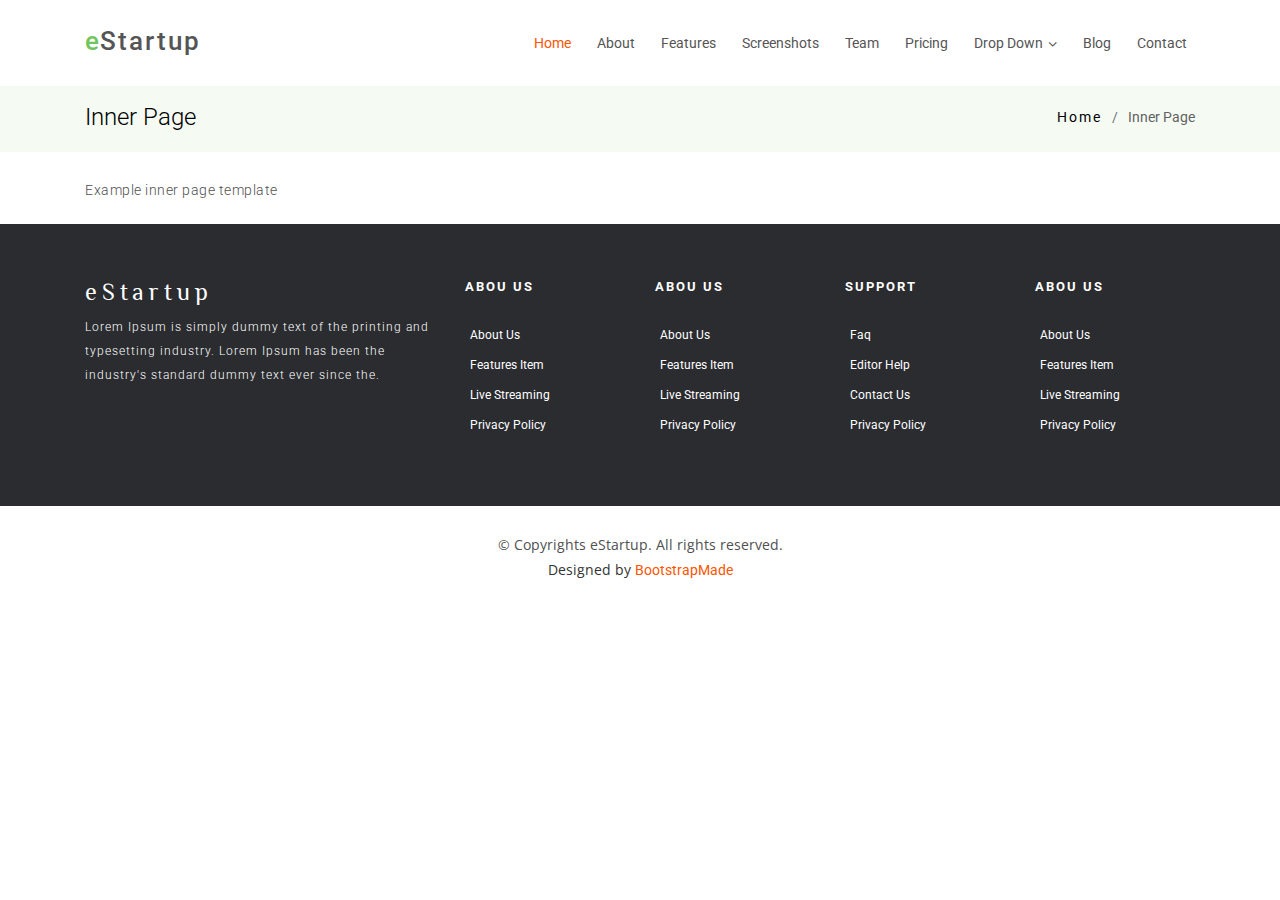
<file: MEGA/inner-page.html>
<!DOCTYPE html>
<html lang="tr">

<head>
  <meta charset="utf-8">
  <meta content="width=device-width, initial-scale=1.0" name="viewport">

  <title>Inner Page - eStartup Bootstrap Template</title>
  <meta content="" name="description">
  <meta content="" name="keywords">

  <!-- Favicons -->
  <link href="assets/img/favicon.png" rel="icon">
  <link href="assets/img/apple-touch-icon.png" rel="apple-touch-icon">

  <!-- Google Fonts -->
  <link href="https://fonts.googleapis.com/css?family=Open+Sans:300,300i,400,400i,700,700i|Roboto:100,300,400,500,700|Philosopher:400,400i,700,700i" rel="stylesheet">

  <!-- Vendor CSS Files -->
  <link href="assets/vendor/bootstrap/css/bootstrap.min.css" rel="stylesheet">
  <link href="assets/vendor/font-awesome/css/font-awesome.min.css" rel="stylesheet">
  <link href="assets/vendor/modal-video/css/modal-video.min.css" rel="stylesheet">
  <link href="assets/vendor/owl.carousel/assets/owl.carousel.min.css" rel="stylesheet">
  <link href="assets/vendor/aos/aos.css" rel="stylesheet">

  <!-- Template Main CSS File -->
  <link href="assets/css/style.css" rel="stylesheet">

  <!-- =======================================================
  * Template Name: eStartup - v2.2.1
  * Template URL: https://bootstrapmade.com/estartup-bootstrap-landing-page-template/
  * Author: BootstrapMade.com
  * License: https://bootstrapmade.com/license/
  ======================================================== -->
</head>

<body>

  <!-- ======= Header ======= -->
  <header id="header" class="header">
    <div class="container">

      <div id="logo" class="pull-left">
        <h1><a href="index.html"><span>e</span>Startup</a></h1>
        <!-- Uncomment below if you prefer to use an image logo -->
        <!-- <a href="index.html"><img src="assets/img/logo.png" alt="" title="" /></a>-->
      </div>

      <nav id="nav-menu-container">
        <ul class="nav-menu">
          <li class="menu-active"><a href="index.html">Home</a></li>
          <li><a href="#about-us">About</a></li>
          <li><a href="#features">Features</a></li>
          <li><a href="#screenshots">Screenshots</a></li>
          <li><a href="#team">Team</a></li>
          <li><a href="#pricing">Pricing</a></li>
          <li class="menu-has-children"><a href="">Drop Down</a>
            <ul>
              <li><a href="#">Drop Down 1</a></li>
              <li><a href="#">Drop Down 3</a></li>
              <li><a href="#">Drop Down 4</a></li>
              <li><a href="#">Drop Down 5</a></li>
            </ul>
          </li>
          <li><a href="#blog">Blog</a></li>
          <li><a href="#contact">Contact</a></li>
        </ul>
      </nav><!-- #nav-menu-container -->
    </div>
  </header><!-- End Header -->

  <main id="main">

    <!-- ======= Breadcrumbs ======= -->
    <section class="breadcrumbs">
      <div class="container">

        <div class="d-flex justify-content-between align-items-center">
          <h2>Inner Page</h2>
          <ol>
            <li><a href="index.html">Home</a></li>
            <li>Inner Page</li>
          </ol>
        </div>

      </div>
    </section><!-- End Breadcrumbs -->

    <section class="inner-page pt-4">
      <div class="container">
        <p>
          Example inner page template
        </p>
      </div>
    </section>

  </main><!-- End #main -->

  <!-- ======= Footer ======= -->
  <footer class="footer">
    <div class="container">
      <div class="row">

        <div class="col-md-12 col-lg-4">
          <div class="footer-logo">

            <a class="navbar-brand" href="#">eStartup</a>
            <p>Lorem Ipsum is simply dummy text of the printing and typesetting industry. Lorem Ipsum has been the industry's standard dummy text ever since the.</p>

          </div>
        </div>

        <div class="col-sm-6 col-md-3 col-lg-2">
          <div class="list-menu">

            <h4>Abou Us</h4>

            <ul class="list-unstyled">
              <li><a href="#">About us</a></li>
              <li><a href="#">Features item</a></li>
              <li><a href="#">Live streaming</a></li>
              <li><a href="#">Privacy Policy</a></li>
            </ul>

          </div>
        </div>

        <div class="col-sm-6 col-md-3 col-lg-2">
          <div class="list-menu">

            <h4>Abou Us</h4>

            <ul class="list-unstyled">
              <li><a href="#">About us</a></li>
              <li><a href="#">Features item</a></li>
              <li><a href="#">Live streaming</a></li>
              <li><a href="#">Privacy Policy</a></li>
            </ul>

          </div>
        </div>

        <div class="col-sm-6 col-md-3 col-lg-2">
          <div class="list-menu">

            <h4>Support</h4>

            <ul class="list-unstyled">
              <li><a href="#">faq</a></li>
              <li><a href="#">Editor help</a></li>
              <li><a href="#">Contact us</a></li>
              <li><a href="#">Privacy Policy</a></li>
            </ul>

          </div>
        </div>

        <div class="col-sm-6 col-md-3 col-lg-2">
          <div class="list-menu">

            <h4>Abou Us</h4>

            <ul class="list-unstyled">
              <li><a href="#">About us</a></li>
              <li><a href="#">Features item</a></li>
              <li><a href="#">Live streaming</a></li>
              <li><a href="#">Privacy Policy</a></li>
            </ul>

          </div>
        </div>

      </div>
    </div>

    <div class="copyrights">
      <div class="container">
        <p>&copy; Copyrights eStartup. All rights reserved.</p>
        <div class="credits">
          <!--
          All the links in the footer should remain intact.
          You can delete the links only if you purchased the pro version.
          Licensing information: https://bootstrapmade.com/license/
          Purchase the pro version with working PHP/AJAX contact form: https://bootstrapmade.com/buy/?theme=eStartup
        -->
          Designed by <a href="https://bootstrapmade.com/">BootstrapMade</a>
        </div>
      </div>
    </div>

  </footer><!-- End  Footer -->

  <a href="#" class="back-to-top"><i class="fa fa-chevron-up"></i></a>

  <!-- Vendor JS Files -->
  <script src="assets/vendor/jquery/jquery.min.js"></script>
  <script src="assets/vendor/bootstrap/js/bootstrap.bundle.min.js"></script>
  <script src="assets/vendor/jquery.easing/jquery.easing.min.js"></script>
  <script src="assets/vendor/php-email-form/validate.js"></script>
  <script src="assets/vendor/modal-video/js/modal-video.min.js"></script>
  <script src="assets/vendor/owl.carousel/owl.carousel.min.js"></script>
  <script src="assets/vendor/superfish/superfish.min.js"></script>
  <script src="assets/vendor/hoverIntent/hoverIntent.js"></script>
  <script src="assets/vendor/aos/aos.js"></script>

  <!-- Template Main JS File -->
  <script src="assets/js/main.js"></script>

</body>

</html>
</file>
<file: MEGA/assets/vendor/modal-video/css/modal-video.min.css>
@keyframes modal-video{from{opacity:0}to{opacity:1}}@keyframes modal-video-inner{from{transform:translate(0, 100px)}to{transform:translate(0, 0)}}.modal-video{position:fixed;top:0;left:0;width:100%;height:100%;background-color:rgba(0,0,0,0.5);z-index:1000000;cursor:pointer;opacity:1;animation-timing-function:ease-out;animation-duration:.3s;animation-name:modal-video;-webkit-transition:opacity .3s ease-out;-moz-transition:opacity .3s ease-out;-ms-transition:opacity .3s ease-out;-o-transition:opacity .3s ease-out;transition:opacity .3s ease-out}.modal-video-close{opacity:0}.modal-video-close .modal-video-movie-wrap{-webkit-transform:translate(0, 100px);-moz-transform:translate(0, 100px);-ms-transform:translate(0, 100px);-o-transform:translate(0, 100px);transform:translate(0, 100px)}.modal-video-body{max-width:940px;width:100%;height:100%;margin:0 auto;display:table}.modal-video-inner{display:table-cell;vertical-align:middle;width:100%;height:100%}.modal-video-movie-wrap{width:100%;height:0;position:relative;padding-bottom:56.25%;background-color:#333;animation-timing-function:ease-out;animation-duration:.3s;animation-name:modal-video-inner;-webkit-transform:translate(0, 0);-moz-transform:translate(0, 0);-ms-transform:translate(0, 0);-o-transform:translate(0, 0);transform:translate(0, 0);-webkit-transition:-webkit-transform .3s ease-out;-moz-transition:-moz-transform .3s ease-out;-ms-transition:-ms-transform .3s ease-out;-o-transition:-o-transform .3s ease-out;transition:transform .3s ease-out}.modal-video-movie-wrap iframe{position:absolute;top:0;left:0;width:100%;height:100%}.modal-video-close-btn{position:absolute;z-index:2;top:-35px;right:-35px;display:inline-block;width:35px;height:35px;overflow:hidden;border:none;background:transparent}.modal-video-close-btn:before{transform:rotate(45deg)}.modal-video-close-btn:after{transform:rotate(-45deg)}.modal-video-close-btn:before,.modal-video-close-btn:after{content:'';position:absolute;height:2px;width:100%;top:50%;left:0;margin-top:-1px;background:#fff;border-radius:5px;margin-top:-6px}
</file>
<file: MEGA/assets/css/style.css>
/**
* Template Name: eStartup - v2.2.1
* Template URL: https://bootstrapmade.com/estartup-bootstrap-landing-page-template/
* Author: BootstrapMade.com
* License: https://bootstrapmade.com/license/
*/

@charset "UTF-8";
/*--------------------------------------------------------------
# General
--------------------------------------------------------------*/



body {
  background-color: #fff;
  color: #333;
  font-family: 'roboto', sans-serif;
}

h1, h2, h3, h4, h5, h6 {
  margin: 0;
  font-family:'roboto', sans-serif ;
}

h2 {
  color: #000;
  font-weight: 600;
}

h4 {
  color: #000;
  font-size: 13px;
  font-weight: 700;
  letter-spacing: 2px;
  text-transform: uppercase;
  line-height: 2;
}

h5 {
  color: #626262;
  font-size: 14px;
  font-weight: 500;
}

a {
  letter-spacing: 2px;
  text-decoration: none;
  color: #000;
  font-family: 'roboto',sans-serif;
}

a:hover {
  color: #000;
  font-family: 'roboto',sans-serif;
}

ul {
  letter-spacing: 1px;
  font-family: 'roboto', sans-serif;
}

li {
  color: #626262;
  font-size: 13px;
  font-weight: 400;
  letter-spacing: 2px;
  line-height: 30px;
  text-transform: capitalize;
  font-family: 'roboto', sans-serif;
}

p {
  color: #505050;
  font-size: 14px;
  font-weight: 300;
  letter-spacing: 0.5px;
  line-height: 2;
  margin-bottom: 20px;
  font-family: 'roboto', sans-serif;
}

span {
  letter-spacing: 1px;
}

.img-fluid {
  height: 60px;
  margin-bottom: 30px;
  width: 60px;
}

.container-full {
  padding-left: 0;
  padding-right: 0;
}

.btn {
  border: 1px solid #fff;
  border-radius: 50px;
  color: #fff;
  font-size: 11px;
  font-weight: 600;
  padding: 15px 40px;
  text-transform: uppercase;
  transition: all 0.5s ease-in-out 0s;
  font-family: 'roboto', sans-serif;
}

.btn-default:hover {
  color: #fff;
  background-color: #e6e6e6;
  border-color: #adadad;
}

.fa {
  font-size: 13px;
}

/* Back to top button */
.back-to-top {
  position: fixed;
  display: none;
  background: #ffbd00;
  line-height: 1;
  color: #fff;
  padding: 7px 12px 13px 12px;
  font-size: 16px;
  border-radius: 2px;
  right: 15px;
  bottom: 15px;
  transition: background 0.5s;
}

@media (max-width: 768px) {
  .back-to-top {
    bottom: 15px;
  }
}

.back-to-top:focus {
  background:aquamarine;
  color: #fff;
  outline: none;
}

.back-to-top:hover {
  background: #ff5400;
  color: #fff;
}

/*--------------------------------------------------------------
# Header
--------------------------------------------------------------*/
#header {
  background: #fff;
  position: fixed;
  left: 0;
  top: 0;
  right: 0;
  z-index: 3;
  transition: all 0.5s ease;
  padding: 20px 0;
}

#header #logo {
  padding: 6px 0 0 0;
}

#header #logo h1 {
  color: #505050;
  font-family: "Philosopher", sans-serif;
  font-size: 26px;
  font-weight: 500;
  letter-spacing: 1px;
  margin: 0;
}

#header #logo h1 a {
  color: #555;
  line-height: 1;
  display: inline-block;
  text-decoration: none;
}

#header #logo h1 a span {
  color: #71c55d;
}

#header #logo img {
  padding: 0;
  margin: 0;
}

#header.header-scrolled {
  background: #fff;
  box-shadow: 0 3px 7px rgba(0, 0, 0, 0.1);
  padding: 10px 0;
}



/*--------------------------------------------------------------
# Navigation Menu
--------------------------------------------------------------*/
/* Nav Menu Essentials */
.nav-menu, .nav-menu * {
  margin: 0;
  padding: 0;
  list-style: none;
}

.nav-menu ul {
  position: absolute;
  display: none;
  top: 100%;
  left: 0;
  z-index: 99;
}

.nav-menu li {
  position: relative;
  white-space: nowrap;
}

.nav-menu > li {
  float: left;
}

.nav-menu li:hover > ul,
.nav-menu li.sfHover > ul {
  display: block;
}

.nav-menu ul ul {
  top: 0;
  left: 100%;
}

.nav-menu ul li {
  min-width: 180px;
}

/* Nav Menu Arrows */
.sf-arrows .sf-with-ul {
  padding-right: 22px;
}

.sf-arrows .sf-with-ul:after {
  content: "\f107";
  position: absolute;
  right: 8px;
  margin-top: 1px;
  font-family: FontAwesome;
  font-style: normal;
  font-weight: normal;
}

.sf-arrows ul .sf-with-ul:after {
  content: "\f105";
}

/* Nav Meu Container */
#nav-menu-container {
  float: right;
  margin: 0 0 0 0;
}

@media (max-width: 1024px) {
  #nav-menu-container {
    display: none;
  }
}

/* Nav Meu Styling */
.nav-menu a {
  padding: 8px 8px;
  text-decoration: none;
  display: inline-block;
  color: #555;
  font-family: "Roboto", sans-serif;
  font-weight: 400;
  font-size: 14px;
  outline: none;
  letter-spacing: 0;
  transition: 0.3s;
}

.nav-menu li:hover > a, .nav-menu > .menu-active > a {
  color: #ff5400;
}

.nav-menu > li {
  margin-left: 10px;
}

.nav-menu ul {
  margin: 0;
  padding: 10px;
  box-shadow: 0px 0px 30px rgba(127, 137, 161, 0.25);
  background: #fff;
}

.nav-menu ul li {
  transition: 0.3s;
}

.nav-menu ul li a {
  padding: 5px 10px;
  color: #333;
  transition: 0.3s;
  display: block;
  font-size: 14px;
  text-transform: none;
}

.nav-menu ul li:hover > a {
  color: #ff5400;
}

.nav-menu ul ul {
  margin: 0;
}

/* Mobile Nav Toggle */
#mobile-nav-toggle {
  position: fixed;
  right: 0;
  top: 0;
  z-index: 999;
  margin: 4px 20px 0 0;
  border: 0;
  background: none;
  font-size: 24px;
  display: none;
  transition: all 0.4s;
  outline: none;
  cursor: pointer;
}

#mobile-nav-toggle i {
  color: #555;
  font-size: 24px;
}

@media (max-width: 1024px) {
  #mobile-nav-toggle {
    display: inline;
  }
}

/* Mobile Nav Styling */
#mobile-nav {
  position: fixed;
  top: 0;
  padding-top: 18px;
  bottom: 0;
  z-index: 998;
  background: rgba(52, 59, 64, 0.9);
  left: -260px;
  width: 260px;
  overflow-y: auto;
  transition: 0.4s;
}

#mobile-nav ul {
  padding: 0;
  margin: 0;
  list-style: none;
}

#mobile-nav ul li {
  position: relative;
}

#mobile-nav ul li a {
  color: #fff;
  font-size: 14px;
  overflow: hidden;
  padding: 6px 22px 6px 15px;
  position: relative;
  text-decoration: none;
  width: 100%;
  display: block;
  outline: none;
  letter-spacing: 0;
}

#mobile-nav ul li a:hover {
  color: #ff5400;
}

#mobile-nav ul li #indir_butonu:hover{
  background-color:#ff5400;
  color: rgb(255, 255, 255);
}

#mobile-nav ul li li {
  padding-left: 30px;
}

#mobile-nav ul .menu-has-children i {
  position: absolute;
  right: 0;
  z-index: 99;
  padding: 15px;
  cursor: pointer;
  color: #fff;
}

#mobile-nav ul .menu-has-children i.fa-chevron-up {
  color: #ff5400;
}

#mobile-nav ul .menu-active a {
  color: #ff5400;
}

#mobile-body-overly {
  width: 100%;
  height: 100%;
  z-index: 997;
  top: 0;
  left: 0;
  position: fixed;
  background: rgba(52, 59, 64, 0.9);
  display: none;
}

/* Mobile Nav body classes */
body.mobile-nav-active {
  overflow: hidden;
}

body.mobile-nav-active #mobile-nav {
  left: 0;
}

body.mobile-nav-active #mobile-nav-toggle i {
  color: #ff5400;
}

/*--------------------------------------------------------------
# Sections
--------------------------------------------------------------*/
section {
  overflow: hidden;
}

.padd-section {
  padding-bottom: 80px;
  padding-top: 80px;
}

@media (max-width: 992px) {
  .padd-section {
    padding-top: 40px;
    padding-bottom: 40px;
  }
}

.section-title {
  margin-bottom: 80px;
}

@media (max-width: 992px) {
  .section-title {
    margin-bottom: 40px;
  }
}

.section-title h2 {
  font-family: "Roboto", sans-serif;
  font-size: 45px;
  font-weight: 100;
  letter-spacing: 2px;
  margin-bottom: 20px;
  text-transform: capitalize;
}

.section-title .separator {
  margin: 0;
}

.separator {
  color: #626262;
  font-family: "Roboto", sans-serif;
  font-size: 15px;
  font-weight: 300;
  margin-bottom: 30px;
  text-transform: capitalize;
}

/*--------------------------------------------------------------
# Breadcrumbs
--------------------------------------------------------------*/
.breadcrumbs {
  padding: 20px 0;
  background-color: #f5fbf3;
  min-height: 40px;
  margin-top: 82px;
}

@media (max-width: 992px) {
  .breadcrumbs {
    margin-top: 68px;
  }
}

.breadcrumbs h2 {
  font-size: 24px;
  font-weight: 300;
  margin: 0;
}

@media (max-width: 992px) {
  .breadcrumbs h2 {
    margin: 0 0 10px 0;
  }
}

.breadcrumbs ol {
  display: flex;
  flex-wrap: wrap;
  list-style: none;
  padding: 0;
  margin: 0;
}

.breadcrumbs ol li {
  letter-spacing: 0;
  font-size: 14px;
}

.breadcrumbs ol li + li {
  padding-left: 10px;
}

.breadcrumbs ol li + li::before {
  display: inline-block;
  padding-right: 10px;
  color: #6c757d;
  content: "/";
}

@media (max-width: 768px) {
  .breadcrumbs .d-flex {
    display: block !important;
  }
  .breadcrumbs ol {
    display: block;
  }
  .breadcrumbs ol li {
    display: inline-block;
  }
}

/* Get Started Section
--------------------------------*/
#get-started {
  display: inline-block;
  height: 100%;
  width: 100%;
}

#get-started .feature-block {
  background: #fff none repeat scroll 0 0;
  padding: 30px 20px;
  transition: all 0.5s ease-in-out 0s;
}

@media (max-width: 991px) {
  #get-started .feature-block {
    margin-bottom: 30px;
  }
}


#get-started .feature-block h4 {
  margin-bottom: 20px;
}

#get-started .feature-block p {
  margin-bottom: 20px;
}

#get-started .feature-block a {
  color: #505050;
  font-size: 12px;
  font-weight: 600;
  text-decoration: none;
  text-transform: capitalize;
  transition: 0.3s;
}


/* About Us Section
--------------------------------*/
#about-us img {
  max-width: 100%;
}

#about-us .about-content {
  padding-top: 60px;
}

#about-us .about-content h2 {
  color: #252525;
  font-family: "roboto";
  font-size: 39px;
  font-weight: 100;
  letter-spacing: 2px;
  margin-bottom: 20px;
  text-transform: capitalize;
}

#about-us .about-content span {
  font-weight: 700;
  padding-right: 10px;
  text-transform: uppercase;
}

#about-us .about-content ul li {
  line-height: 36px;
}

#about-us .about-content ul li .fa {
  padding-right: 20px;
}

/* Features Section
--------------------------------*/
#features {
  display: inline-block;
  height: 100%;
  width: 100%;
}

#features .feature-block {
  background: #fff none repeat scroll 0 0;
  padding: 30px 20px;
  margin-bottom: 30px;
  transition: all 0.5s ease-in-out 0s;
  height: 450px;
  
}

#features .feature-block:hover {
  box-shadow: 0 0 3px rgba(0, 0, 0, 0.3);
  transition: all 0.5s ease-in-out 0s;
}

#features .feature-block h4 {
  margin-bottom: 20px;
}

#features .feature-block p {
  margin-bottom: 0;
}

/* Screenshots Section
--------------------------------*/
.owl-dot.active > span {
  height: 10px !important;
  width: 10px !important;
}

.owl-theme .owl-dots .owl-dot span {
  height: 10px !important;
  width: 10px !important;
}

.owl-item img {
  cursor: pointer;
}

.owl-stage-outer {
  margin-bottom: 30px;
}

.owl-theme .owl-nav {
  display: none;
  margin-top: 10px;
}

.owl-theme .owl-dots .owl-dot.active span, .owl-theme .owl-dots .owl-dot:hover span {
  background: #71c55d;
}

.owl-theme .owl-dots .owl-dot span {
  background: #ddd;
}


/* Pricing Table Section
--------------------------------*/
#pricing .block-pricing {
  background: #fff;
  box-shadow: 0 0 0 0 rgba(0, 0, 0, 0.3), 0 0 4px 0 rgba(0, 0, 0, 0.3);
  display: inline-block;
  position: relative;
  width: 100%;
}

#pricing .block-pricing:hover {
  background: #fff;
  box-shadow: 0 0 0 0 rgba(0, 0, 0, 0.6), 0 0 20px 0 rgba(0, 0, 0, 0.6);
  display: inline-block;
  position: relative;
  width: 100%;
}

@media (max-width: 991px) {
  #pricing .block-pricing {
    margin-bottom: 30px;
  }
}

#pricing .block-pricing .table {
  margin-bottom: 0;
  padding: 30px 15px;
  max-width: 100%;
  width: 100%;
}

#pricing .block-pricing .table h4 {
  padding-bottom: 30px;
}

#pricing .block-pricing h2 {
  margin-bottom: 30px;
}

#pricing .block-pricing ul {
  list-style: outside none none;
  margin: 10px auto;
  max-width: 240px;
  padding: 0;
}

#pricing .block-pricing ul li {
  border-bottom: 1px solid rgba(153, 153, 153, 0.3);
  padding: 12px 0;
  text-align: center;
}

#pricing .block-pricing ul li b {
  color: #3c4857;
}

#pricing .block-pricing .table .table_btn a {
  background: #ffbd00;
  color: #fff;
  margin: 0;
  display: inline-block;
}

#pricing .block-pricing .table .table_btn a:hover {
  background: #FF5C0A;
}

#pricing .block-pricing .table .table_btn a .fa {
  font-size: 13px;
  margin-right: 5px;
}


/* Contact Section
--------------------------------*/
#contact {
  background: #fff;
}

#contact .info {
  color: #222;
}

#contact .info i {
  font-size: 32px;
  color: #ffbd00;
  float: left;
}

#contact .info i:hover {
  font-size: 32px;
  color: #ff5c0a;
  float: left;
}

#contact .info p {
  padding: 0 0 10px 50px;
  margin-bottom: 20px;
  line-height: 22px;
  font-size: 14px;
}

#contact .info .email p {
  padding-top: 5px;
}

#contact .social-links {
  padding-bottom: 20px;
}

#contact .social-links a {
  font-size: 18px;
  display: inline-block;
  background: #ffbd00;
  color: #fff;
  line-height: 1;
  padding: 6px 0 8px 0;
  border-radius: 50%;
  text-align: center;
  width: 36px;
  height: 36px;
  transition: 0.3s;
}

#contact .social-links a:hover {
  background: #ff5c0a;
  color: #fff;
}



@-webkit-keyframes animate-loading {
  0% {
    transform: rotate(0deg);
  }
  100% {
    transform: rotate(360deg);
  }
}

@keyframes animate-loading {
  0% {
    transform: rotate(0deg);
  }
  100% {
    transform: rotate(360deg);
  }
}

/*--------------------------------------------------------------
# Footer
--------------------------------------------------------------*/
.footer {
  background: #2a2c30;
  padding-top: 50px;
}

.footer .footer-logo .navbar-brand {
  color: #fff;
  display: inline-block;
  float: none;
  font-family: "Philosopher", sans-serif;
  font-size: 24px;
  font-weight: 500;
  height: 100%;
  letter-spacing: 0.2em;
  padding-left: 0;
  padding-top: 0;
}

.footer .footer-logo p {
  color: #fff;
  font-size: 12px;
  letter-spacing: 1px;
}

.footer .list-menu > h4 {
  color: #fff;
  padding-bottom: 20px;
}

.footer .list-menu ul li a {
  color: #fff;
  font-size: 12px;
  padding-left: 5px;
  text-decoration: none;
  letter-spacing: 0;
}

.footer .copyrights {
  background: #fff;
  margin-top: 50px;
  text-align: center;
  padding: 25px;
}

.footer .copyrights p, .footer .copyrights .credits {
  margin: 0;
  padding: 0;
  font-family: "Open Sans", sans-serif;
  font-weight: normal;
  font-size: 14px;
  letter-spacing: 0;
}

.footer .copyrights p a, .footer .copyrights .credits a {
  letter-spacing: 0;
  color: #ff5400;
}

.footer .copyrights p a, .footer .copyrights .credits a:hover {
  letter-spacing: 0;
  color: #ffbd00;
}

/* Services */
.services .service-box {
  box-shadow: 0px 0 30px rgba(1, 41, 112, 0.08);
  height: 100%;
  padding: 60px 30px;
  text-align: center;
  transition: 0.3s;
  border-radius: 5px;
}

.services .service-box .icon {
  font-size: 36px;
  padding: 40px 20px;
  border-radius: 4px;
  position: relative;
  margin-bottom: 25px;
  display: inline-block;
  line-height: 0;
  transition: 0.3s;
}

.services .service-box h3 {
  color: #444444;
  font-weight: 700;
}

.services .service-box .read-more {
  display: inline-flex;
  align-items: center;
  justify-content: center;
  font-weight: 600;
  font-size: 16px;
  padding: 8px 20px;
}

.services .service-box .read-more i {
  line-height: 0;
  margin-left: 5px;
  font-size: 18px;
}

.services .service-box.blue {
  border-bottom: 3px solid #ffbd00;
}

.services .service-box.blue .icon {
  color: #ffbd00;
  background: #ffbd00;
}

.services .service-box.blue .read-more {
  color: #ffbd00;
}

.services .service-box.blue:hover {
  background: #ff5400;
}

.services .service-box.orange {
  border-bottom: 3px solid #ffbd00;
}

.services .service-box.orange .icon {
  color: #ffbd00;
  background: #ffbd00;
}

.services .service-box.orange .read-more {
  color: #ffbd00;
}

.services .service-box.orange:hover {
  background: #ff5400;
}

.services .service-box.green {
  border-bottom: 3px solid #ffbd00;
}

.services .service-box.green .icon {
  color: #ffbd00;
  background: #ffbd00;
}

.services .service-box.green .read-more {
  color: #ffbd00;
}

.services .service-box.green:hover {
  background: #ff5400;
}

.services .service-box.red {
  border-bottom: 3px solid #e9222c;
}

.services .service-box.red .icon {
  color: #e9222c;
  background: #fef7f8;
}

.services .service-box.red .read-more {
  color: #e9222c;
}

.services .service-box.red:hover {
  background: #e9222c;
}

.services .service-box.purple {
  border-bottom: 3px solid #b50edf;
}

.services .service-box.purple .icon {
  color: #b50edf;
  background: #f8e4fd;
}

.services .service-box.purple .read-more {
  color: #b50edf;
}

.services .service-box.purple:hover {
  background: #b50edf;
}

.services .service-box.pink {
  border-bottom: 3px solid #f51f9c;
}

.services .service-box.pink .icon {
  color: #f51f9c;
  background: #feecf7;
}

.services .service-box.pink .read-more {
  color: #f51f9c;
}

.services .service-box.pink:hover {
  background: #f51f9c;
}

.services .service-box:hover h3, .services .service-box:hover p, .services .service-box:hover .read-more {
  color: #fff;
}

.services .service-box:hover .icon {
  background: #fff;
}

/* Swiper */
.swiper-container {
  width: 100%;
  height: 100%;
}

.swiper-slide {
  text-align: center;
  font-size: 18px;
  background: #fff;

  /* Center slide text vertically */
  display: -webkit-box;
  display: -ms-flexbox;
  display: -webkit-flex;
  display: flex;
  -webkit-box-pack: center;
  -ms-flex-pack: center;
  -webkit-justify-content: center;
  justify-content: center;
  -webkit-box-align: center;
  -ms-flex-align: center;
  -webkit-align-items: center;
  align-items: center;
}

.swiper-slide img {
  display: block;
  width: 100%;
  height: 100%;
  object-fit: cover;
}

/* İndir Butonu */

#indir_butonu{
  background-color:#ffbd00;
  color: white;
  font-size:medium;
}

#indir_butonu:hover{
  background-color:#ff5400;
  color: rgb(255, 255, 255);
}

#indir_butonu1{
  background-color:#ffbd00;
  color: white;
  
}

#indir_butonu1:hover{
  background-color:#ff5400;
  color: rgb(255, 255, 255);
}

/* Servis kartları */
#service_box{
  margin-top: 20px;
}

/* Blog */
.leftcolumn {
  float: center;
  width: 100%;
}



/* Fake image */
.fakeimg {
  background-color: #aaa;
  width: 100%;
  padding: 20px;
}

/* Add a card effect for articles */
.card {
  background-color: white;
  padding: 20px;
  margin-top: 20px;
}

/* Clear floats after the columns */
.row:after {
  content: "";
  display: table;
  clear: both;
}
.card p,h2,h5{
  text-align: left;
}
.collapse p{
  text-align: left;
}
/* Blog End*/
</file>
